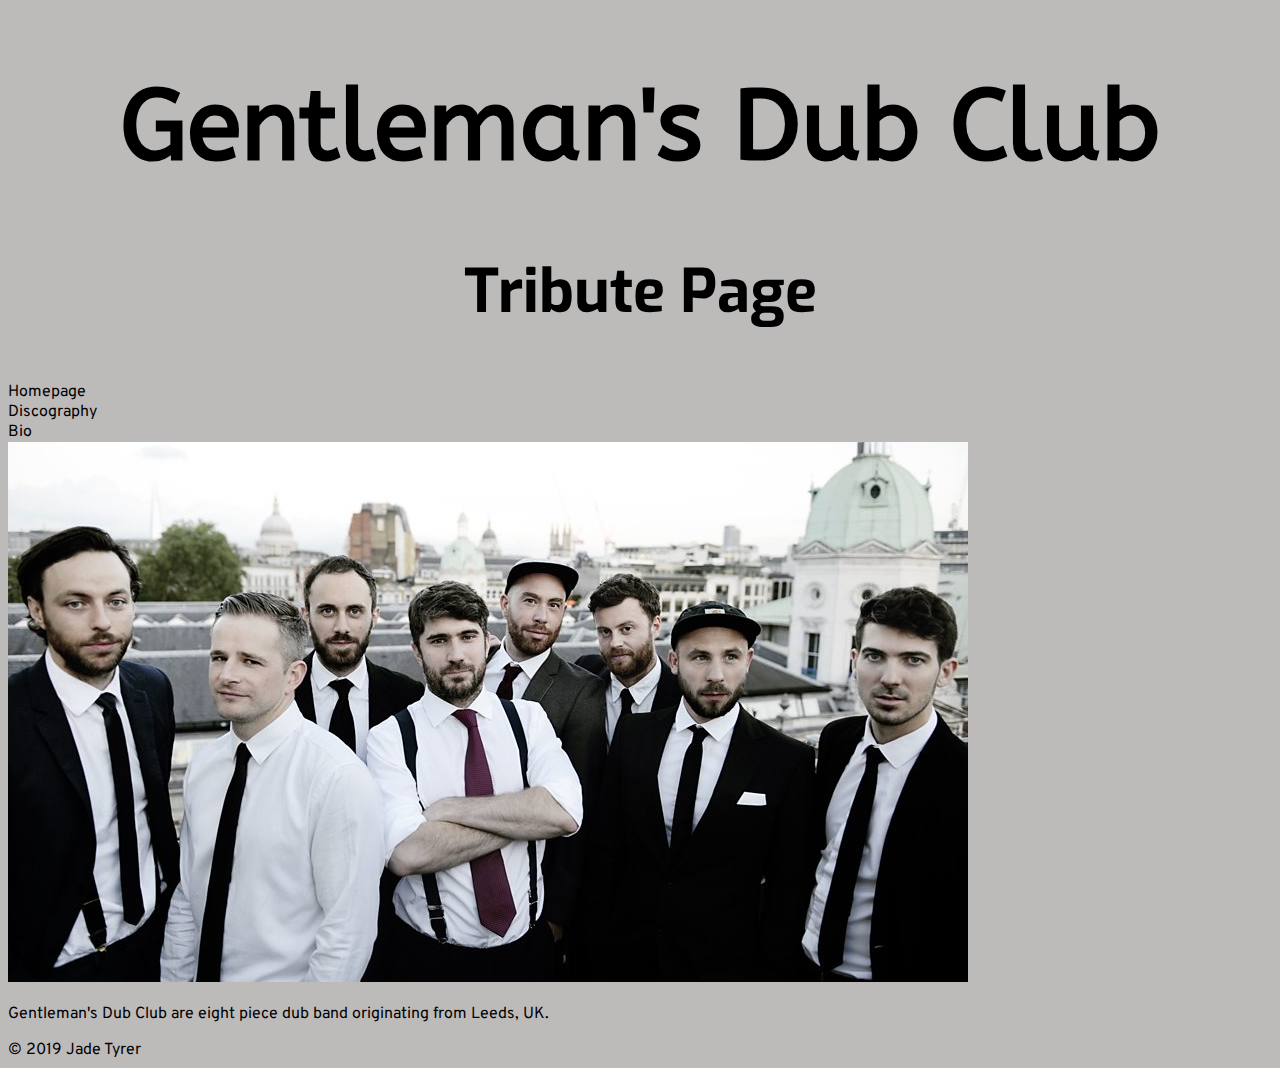
<file: index.html>
<!DOCTYPE html>
<html>
<head>
  <title>Gentleman's Dub Club Tribute Page</title>
  <link rel="stylesheet" href="styles.css">
</head>

<body>

<h1>Gentleman's Dub Club</h1>
<h2>Tribute Page</h2>

<nav>
    <ul class="nav-bar">
      <li><a href= "index.html">Homepage</a></li>
      <li><a href= "discography.html">Discography</a></li>
      <li><a href= "bio.html">Bio</a></li>
    </ul>
</nav>

<img src="images/gentlemans-dub-club.jpg" alt="Gentleman's Dub Club in suits">

<p>Gentleman's Dub Club are eight piece dub band originating from Leeds, UK. </p>



<footer>
  &copy; 2019 Jade Tyrer
</footer>


</body>

</html>
</file>
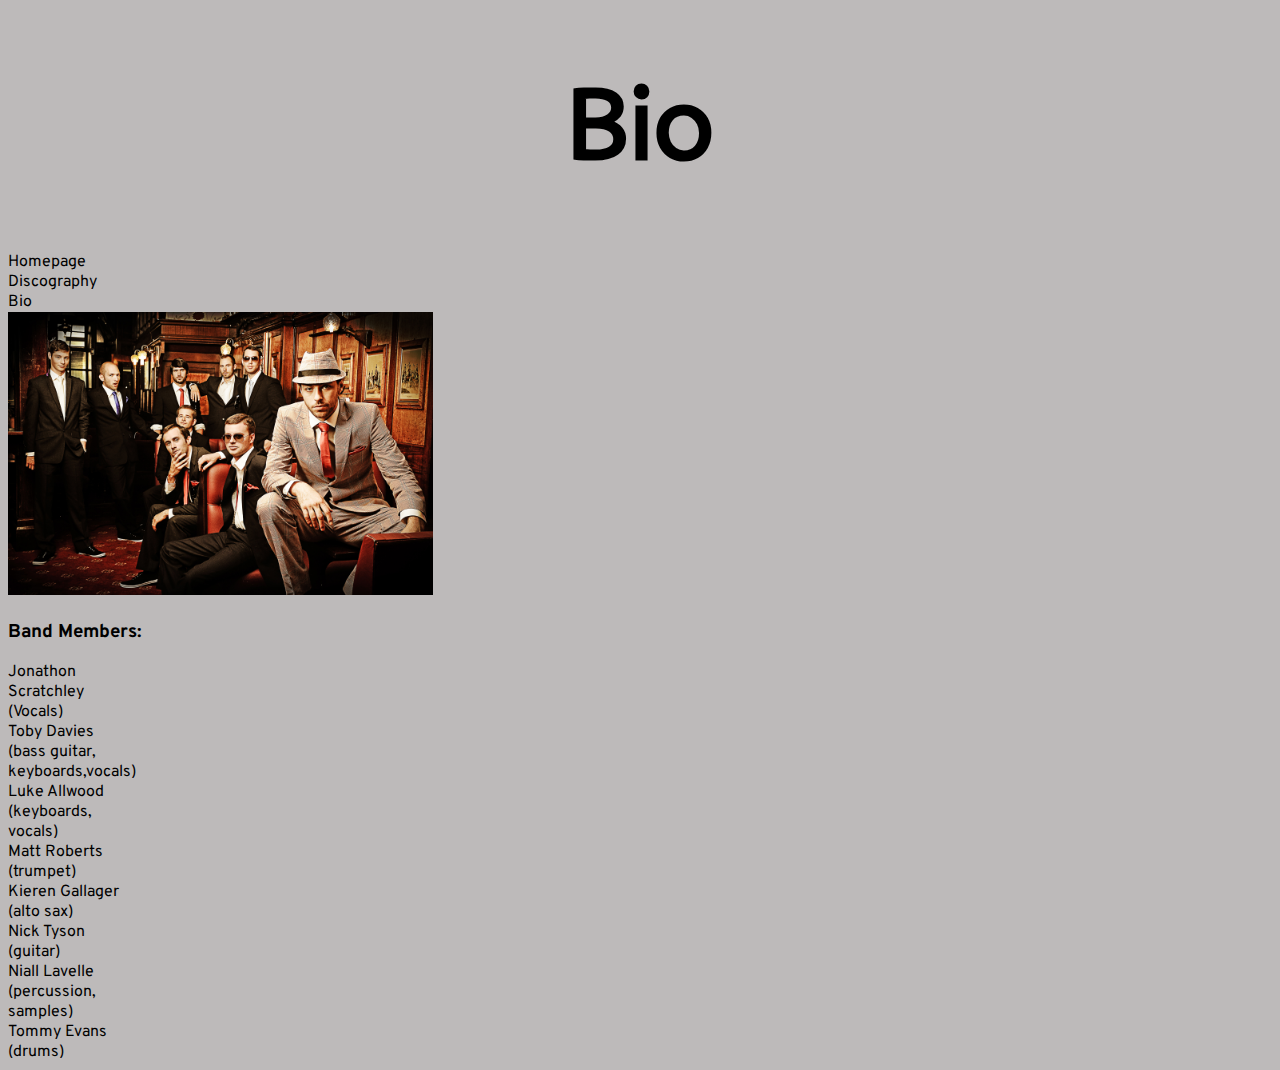
<file: bio.html>
<!DOCTYPE html>
<html>

<head>
  <title>Bio</title>
  <link rel="stylesheet" href="styles.css">
</head>

<body>
<h1>Bio</h1>

<nav>
  <ul class="nav-bar">
    <li><a href= "index.html">Homepage</a></li>
    <li><a href= "discography.html">Discography</a></li>
    <li><a href= "bio.html">Bio</a></li>
  </ul>
</nav>

<img src="images/gentlemans-dub-club-1.jpg" width='425' height='283' alt="Image of Gentleman's Dub Club">
<h3>Band Members:</h3>
<ul>
  <li>Jonathon Scratchley (Vocals)</li>
  <li>Toby Davies (bass guitar, keyboards,vocals)</li>
  <li>Luke Allwood (keyboards, vocals)</li>
  <li>Matt Roberts (trumpet)</li>
  <li>Kieren Gallager (alto sax)</li>
  <li>Nick Tyson (guitar)</li>
  <li>Niall Lavelle (percussion, samples)</li>
  <li>Tommy Evans (drums)</li>
</ul>


</body>
</html>
</file>
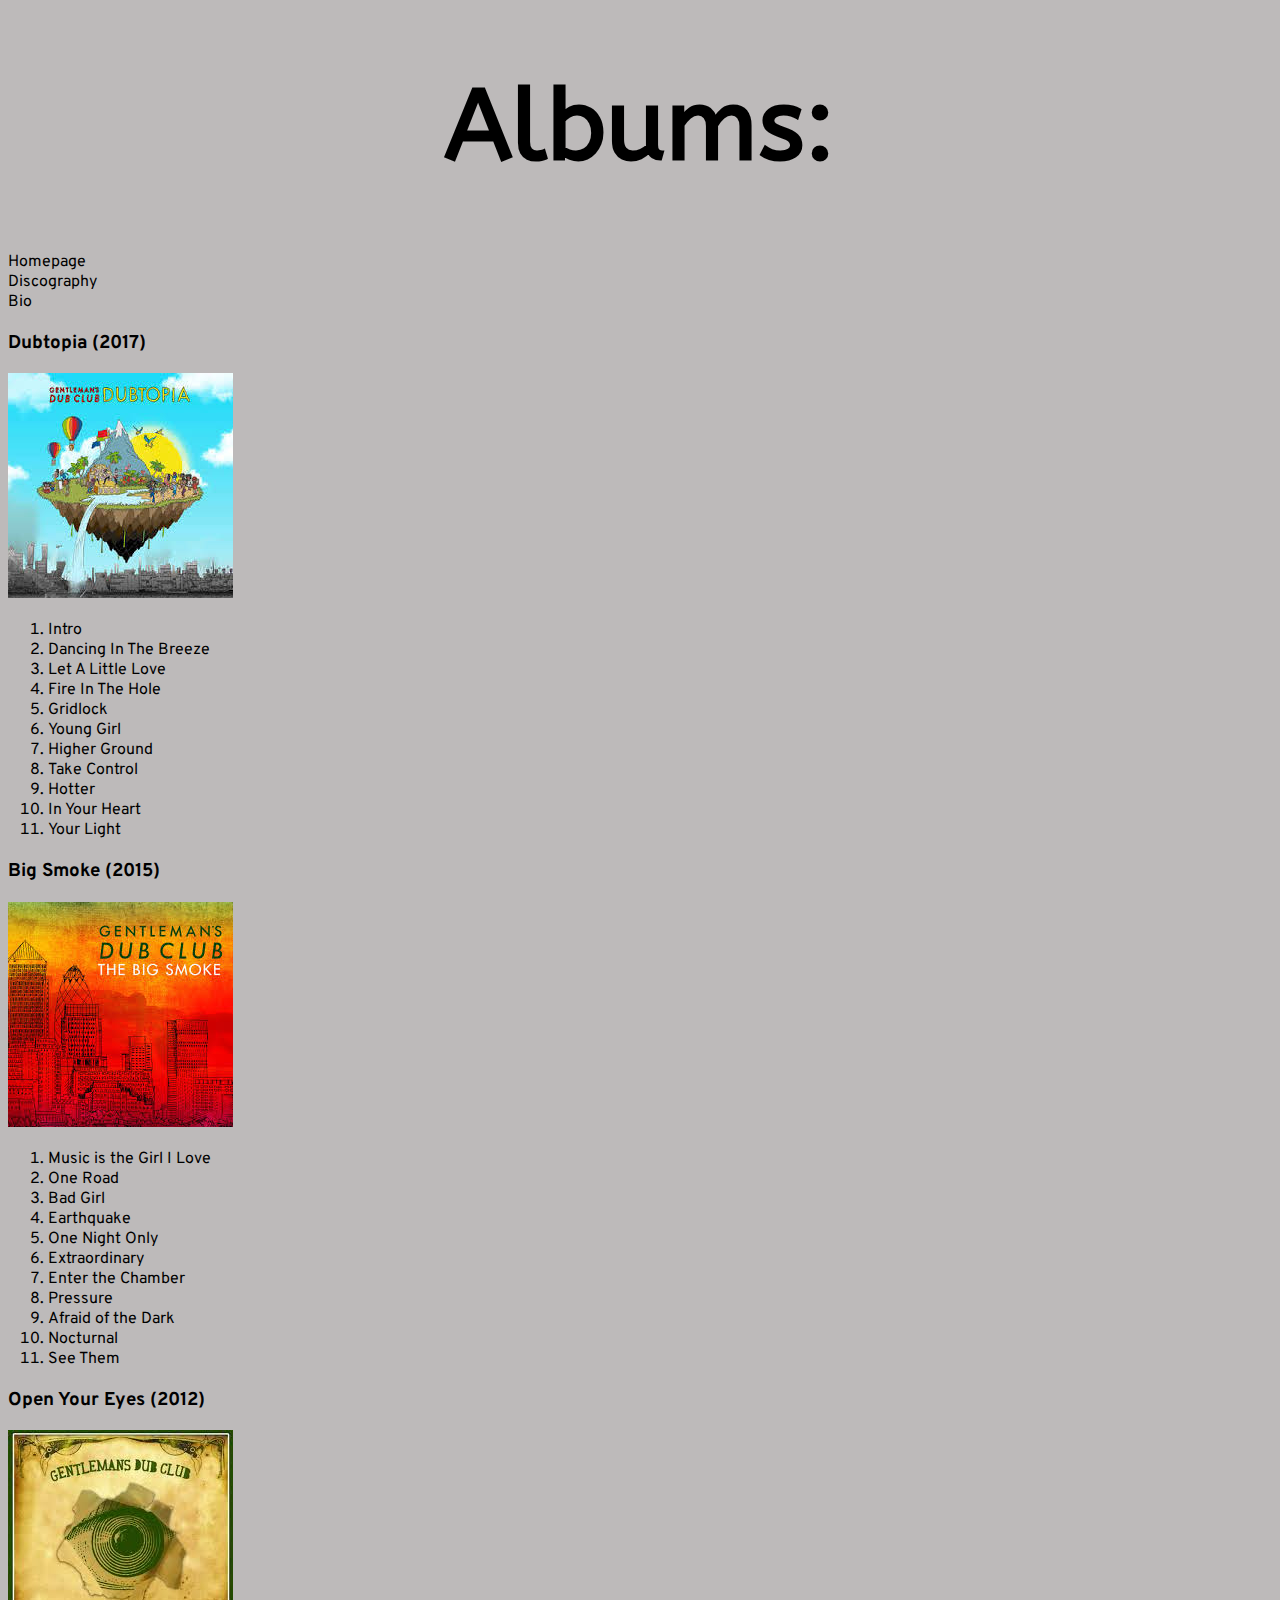
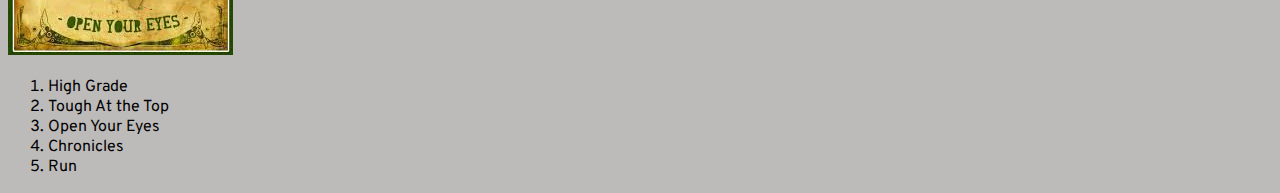
<file: discography.html>
<!DOCTYPE html>
<html>

<head>
  <title>Discography</title>
  <link rel="stylesheet" href="styles.css">
</head>

<body>
<h1>Albums:</h1>

<nav>
    <ul class="nav-bar">
      <li><a href= "index.html">Homepage</a></li>
      <li><a href= "discography.html">Discography</a></li>
      <li><a href= "bio.html">Bio</a></li>
    </ul>
</nav>


<h3>Dubtopia (2017)</h3>
  <img src="images/dubtopia.jpeg" alt="Dubtopia album cover image">
  <ol>
    <li>Intro</li>
    <li>Dancing In The Breeze</li>
    <li>Let A Little Love</li>
    <li>Fire In The Hole</li>
    <li>Gridlock</li>
    <li>Young Girl</li>
    <li>Higher Ground</li>
    <li>Take Control</li>
    <li>Hotter</li>
    <li>In Your Heart</li>
    <li>Your Light</li>
</ol>
<h3>Big Smoke (2015)</h3> 
  <img src="images/the-big-smoke.jpeg" alt="The Big Smoke album cover image">
  <ol>
    <li>Music is the Girl I Love</li>
    <li>One Road</li>
    <li>Bad Girl</li>
    <li>Earthquake</li>
    <li>One Night Only</li>
    <li>Extraordinary</li>
    <li>Enter the Chamber</li>
    <li>Pressure</li>
    <li>Afraid of the Dark</li>
    <li>Nocturnal</li>
    <li>See Them</li>
  </ol>
  <h3>Open Your Eyes (2012)</h3>
  <img src="images/open-your-eyes.jpeg" alt="Open your eyes album cover image">
  <ol>
      <li>High Grade</li>
      <li>Tough At the Top</li>
      <li>Open Your Eyes</li>
      <li>Chronicles</li>
      <li>Run</li>
  </ol>

</body>
</html>
</file>
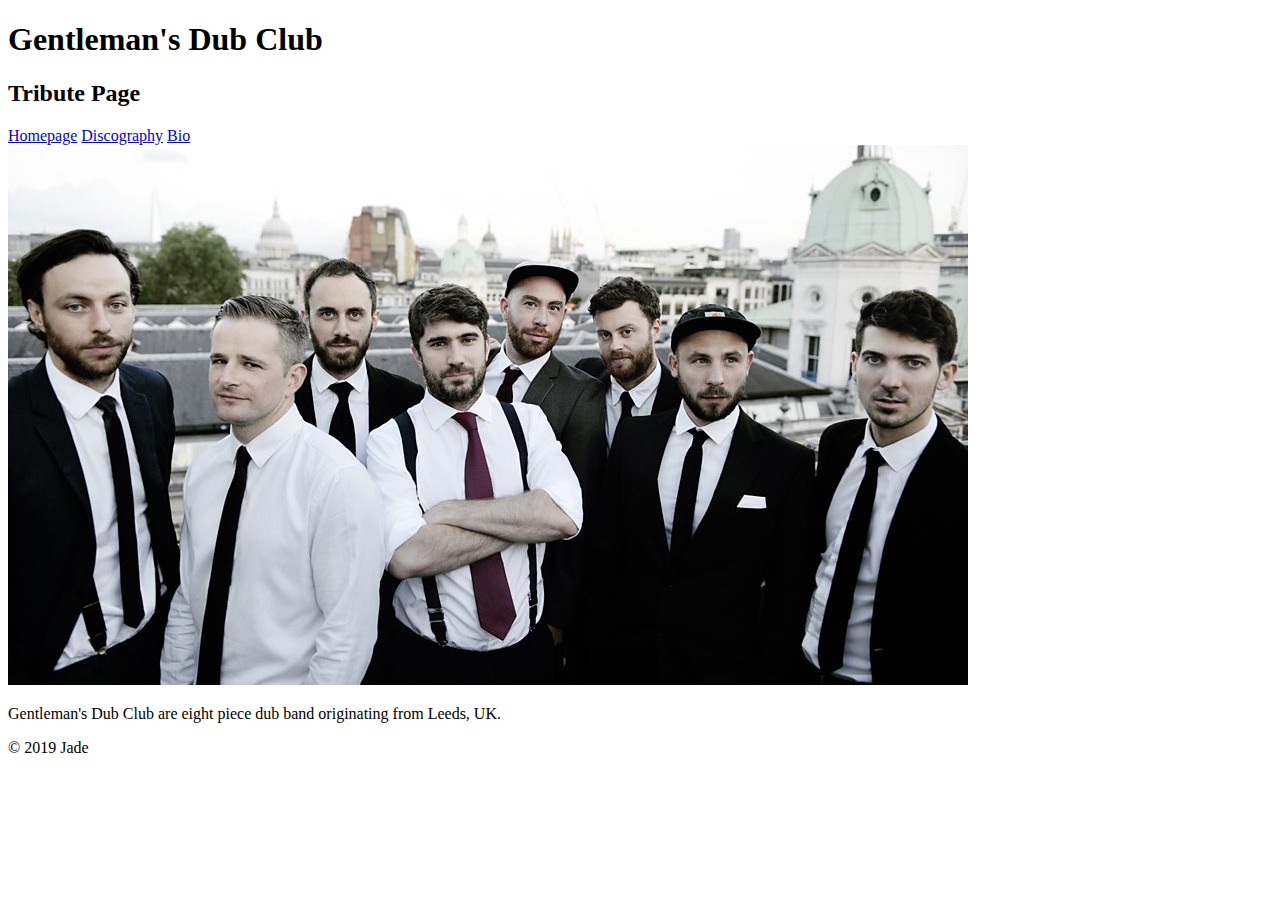
<file: homepage.html>
<!DOCTYPE html>
<html>
<head>
  <title>Gentleman's Dub Club Tribute Page</title>
  <style>
    h1 {
      font-family: ;
    }
  
  </style>
</head>

<body>

<h1>Gentleman's Dub Club</h1>
<h2>Tribute Page</h2>

<nav>
    <a href= "homepage.html">Homepage</a>
    <a href= "discography.html">Discography</a>
    <a href= "bio.html">Bio</a>
</nav>

<img src="images/gentlemans-dub-club.jpg" alt="Gentleman's Dub Club in suits">

<p>Gentleman's Dub Club are eight piece dub band originating from Leeds, UK. </p>



<footer>
  &copy; 2019 Jade
</footer>


</body>

</html>
</file>
<file: styles.css>
@import url('https://fonts.googleapis.com/css?family=ABeeZee|Exo|Overpass&display=swap');



h1 {
  font-size: 100px;
  font-family: 'ABeeZee', sans-serif;
  text-align: center;
}

h2 {
  font-size: 60px;
  font-family: 'Exo', sans-serif;
  text-align: center;
}

body {
  font-family: 'Overpass', sans-serif;
  background-color: rgb(189, 186, 186);
}


ul {
  list-style-type: none;
  margin: 0;
  padding: 0;
  width: 120px;
  background-color: rgb(189, 186, 186);
}

li a {
  display: block;
  width: 120px;
  text-decoration: none;
  color: black;
}

li a:hover {
  background-color:rgb(25, 26, 25);
  color: rgb(248, 241, 241);
}
</file>
